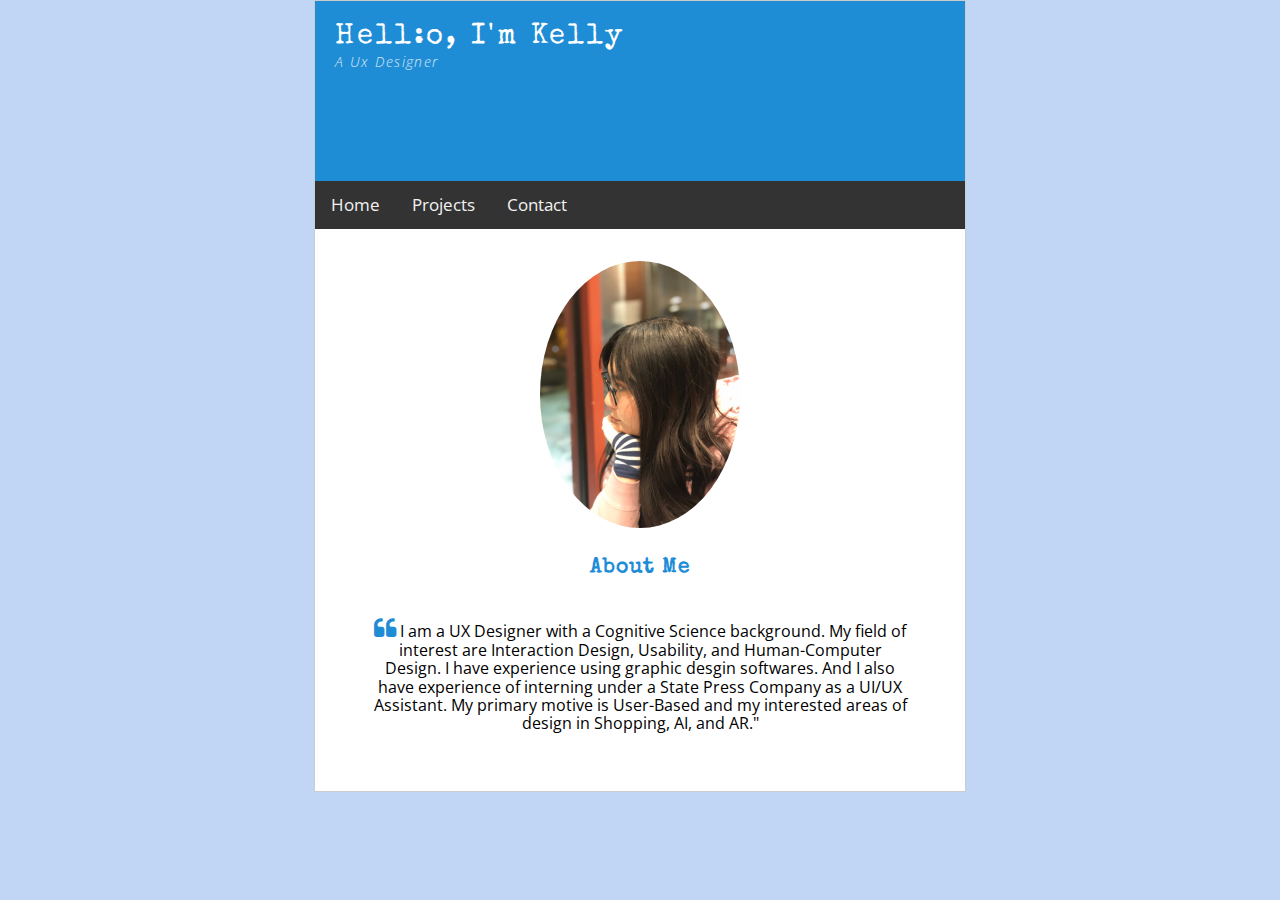
<file: index.html>
﻿<!DOCTYPE html>
<html lang="en">

<head>
  <title>Kelly Hu | Portfolio</title>
  <meta http-equiv="content-type" content="text/html; charset=utf-8" />
  <meta name="viewport" content="width=device-width, initial-scale=1">

  <!--media icon-->
  <link rel="stylesheet" href="https://cdnjs.cloudflare.com/ajax/libs/font-awesome/4.7.0/css/font-awesome.min.css">
  <!--fonts-->
  <link href="https://fonts.googleapis.com/css2?family=Open+Sans+Condensed:wght@300&display=swap" rel="stylesheet">
  <link href="https://fonts.googleapis.com/css2?family=Special+Elite&display=swap" rel="stylesheet">
  <link href="https://fonts.googleapis.com/css2?family=Lato&display=swap" rel="stylesheet">
  <link rel="stylesheet" type="text/css" href="Normalize.css">
  <link rel="stylesheet" href="style.css">
</head>

<body data-gr-c-s-loaded="true">

  <div id="container" class="makeR">

    <div id="header">
      <h1 class="header">Hell:o, I'm Kelly</h1>
      <h2>A Ux Designer</h2>
    </div>

    <nav class="topnav">
      <a href="index.html">Home</a>
      <a href="projects.html">Projects</a>
      <a href="contact.html">Contact</a>
    </nav>

    <div id="centerColumn">
      <div id="profile" style="text-align: center;">
        <img src="icon.png" style="margin:1.4em 1em 0em; width: 200px; border-radius: 50%;">
        </a>
      </div>
      <h1>About Me</h1>

      <p><i style="font-size:24px" class="fa" color=#1f8dd6;>&#xf10d;</i> I am a UX Designer with a Cognitive Science
        background. My
        field of interest are Interaction Design,
        Usability, and Human-Computer Design. I have experience using graphic desgin softwares. And I also have
        experience of interning under a State Press Company as a UI/UX Assistant. My primary motive is
        User-Based and my interested areas of design in Shopping, AI, and AR."</p>
    </div>






  </div>
  </div>
</body>

</html>
</file>
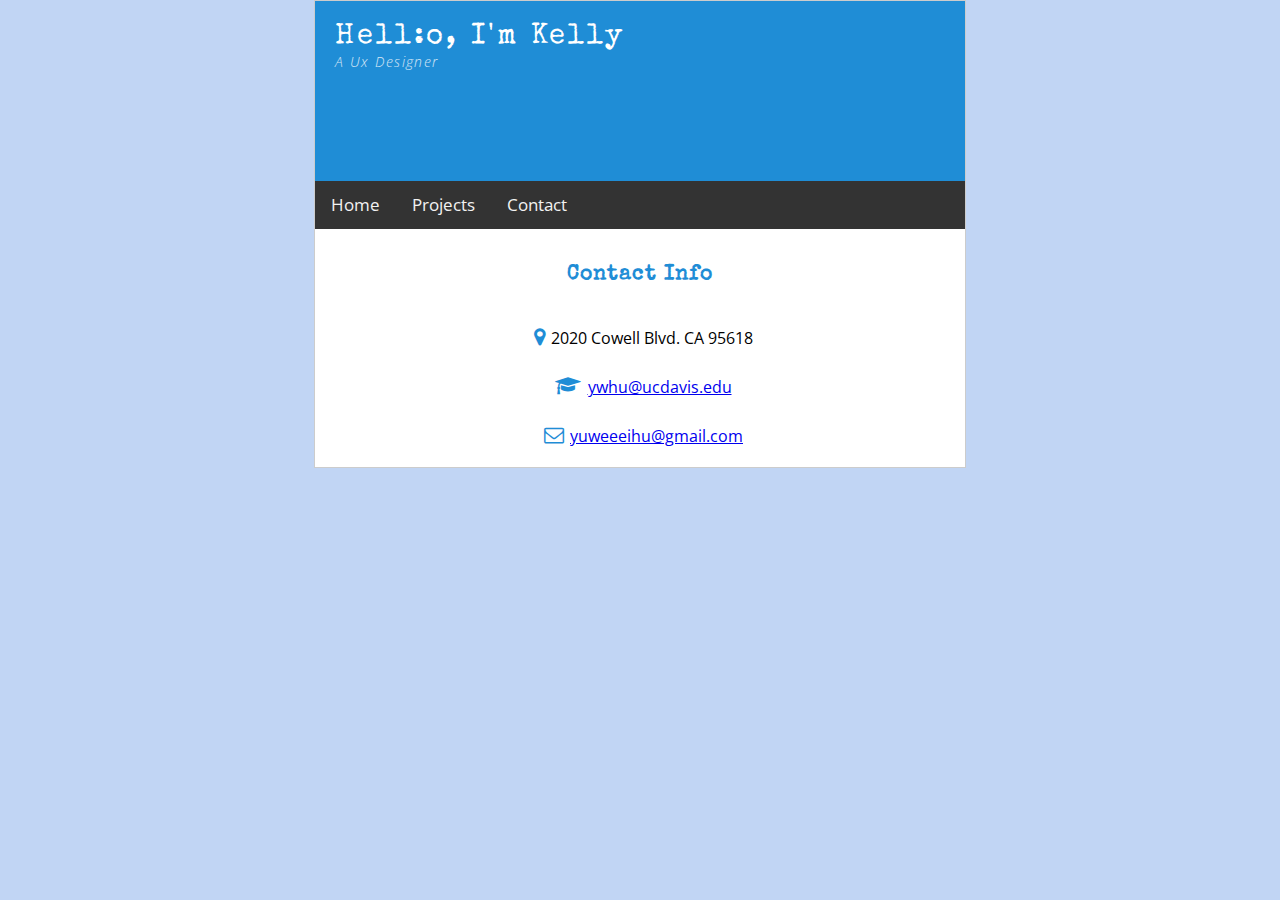
<file: contact.html>
<!DOCTYPE html>
<html lang="en">

<head>
    <title>Kelly Hu | Contact</title>
    <meta http-equiv="content-type" content="text/html; charset=utf-8" />
    <meta name="viewport" content="width=device-width, initial-scale=1">
    <!--media icon-->
    <link rel="stylesheet" href="https://cdnjs.cloudflare.com/ajax/libs/font-awesome/4.7.0/css/font-awesome.min.css">
    <!--fonts-->
    <link href="https://fonts.googleapis.com/css2?family=Open+Sans+Condensed:wght@300&display=swap" rel="stylesheet">
    <link href="https://fonts.googleapis.com/css2?family=Special+Elite&display=swap" rel="stylesheet">
    <link href="https://fonts.googleapis.com/css2?family=Lato&display=swap" rel="stylesheet">
    <link rel="stylesheet" type="text/css" href="Normalize.css">
    <link rel="stylesheet" type="text/css" href="style.css">
</head>

<body data-gr-c-s-loaded="true">
    <div id="container" class="makeR">
        <div id="header">
            <h1 class="header">Hell:o, I'm Kelly</h1>
            <h2>A Ux Designer</h2>
        </div>
        <nav class="topnav">
            <a href="index.html">Home</a>
            <a href="projects.html">Projects</a>
            <a href="contact.html">Contact</a>
        </nav>
        <div id="centerColumn">
            <h1>Contact Info</h1>
        </div>
        <div id="galleryColumn">
            <p style="text-align: center;"><i style="font-size:20px; padding: 1%" class="fa">&#xf041;</i>2020 Cowell
                Blvd. CA 95618</p>
            <p style="text-align: center;"><i style="font-size:20px; padding: 1%" class="fa">&#xf19d;</i><a
                    href="mailto:ywhu@ucdavis.edu">ywhu@ucdavis.edu</a>
                <p style="text-align: center;"><i style="font-size:20px; padding: 1%" class="fa">&#xf003;</i><a
                        href="mailto:yuweeeihu@gmail.com">yuweeeihu@gmail.com</a>
                </p>

        </div>
    </div>
</body>
</file>
<file: style.css>
body {
    margin: 0;
    padding: 0;
    height: 50%;
    background-color: rgba(50, 115, 220, 0.3);
    color: #000000;
    text-align: center;
    font-family: 'Open Sans Condensed', sans-serif;
    font-size: 16px;
}

ul {
    margin: 0 0 0 20px;
    list-style-type: disc;
}

.makeR {
    max-width: 100%;
    height: auto;
}

li {
    margin: 4px 0 5px 6px;
}

#container {
    margin: 0 auto;
    padding: 0;
    width: 650px;
    text-align: left;
    vertical-align: middle;
    background-color: #ffffff;
    border: 1px solid #cccccc;
}

#header {
    margin: 0;
    padding: 0;
    height: 180px;
    background-color: #1f8dd6;
}

#header h1 {
    margin: 0;
    padding: 20px 0 0 20px;
    text-align: left;
    font-family: 'Special Elite', cursive;
    font-size: 1.8em;
    letter-spacing: .1em;
    color: #ffffff;
    font-weight: lighter;
}

#header h2 {
    margin: 0;
    padding: 0 0 0 20px;
    font-size: .9em;
    font-weight: lighter;
    letter-spacing: .1em;
    color: #ffffff;
    font-family: 'Open Sans Condensed', sans-serif;
    font-style: italic;
    opacity: 0.8;
}

#centerColumn {
    padding: 10px;
    background-color: #ffffff;
}

#centerColumn p {
    padding: 5px;
    text-align: center;
    padding: 1em 3em 2em;
}

#centerColumn h1 {
    margin: 0.7em 0 0.1em 0;
    padding: 10px 0 5px 0;
    color: #1f8dd6;
    font-family: 'Special Elite', cursive;
    font-size: 1.3em;
    text-align: center;
    letter-spacing: .05em;
}

.topnav {
    overflow: hidden;
    background-color: #333;
}

.topnav a {
    float: left;
    color: #f2f2f2;
    text-align: center;
    padding: 14px 16px;
    text-decoration: none;
    font-size: 17px;
}

.topnav a:hover {
    background-color: #ddd;
    color: black;
}

.galleryColumn {
    font-family: 'Open Sans Condensed', sans-serif;
    padding: 0 2em;
    font-size: 18px;
    text-align: center;
}

.galleryColumn h1 {
    font-family: 'Special Elite', cursive;
    color: #1f8dd6;
    font-size: 1.5em;
    font-weight: 60;
    margin: 1em 0.2em 0em;
    padding: .5em;
}

.galleryColumn h2 {
    margin: 1.3em 0;
    color: #34495E;
    font-size: 130%;
}

.galleryColumn p {
    padding: 1em 1em 3em;
    font-size: 0.8em;
    color: #7F8C8D;
    font-family: 'Lato', sans-serif;
}

.thumbnail {
    max-width: 70%;
}

.lightbox {
    display: none;
    position: fixed;
    z-index: 999;
    width: 100%;
    height: 100%;
    text-align: center;
    top: 0;
    left: 0;
    background: rgba(0, 0, 0, 0.8);
}

.lightbox img {
    max-width: 90%;
    max-height: 80%;
    margin-top: 2%;
}

.lightbox:target {
    outline: none;
    display: block;
}

hr.solid {
    border-top: 3px solid #2D3E50;
    margin: 2rem 3rem;
    opacity: 0.7;
}

.fa {
    color: #1f8DD6;
}
</file>
